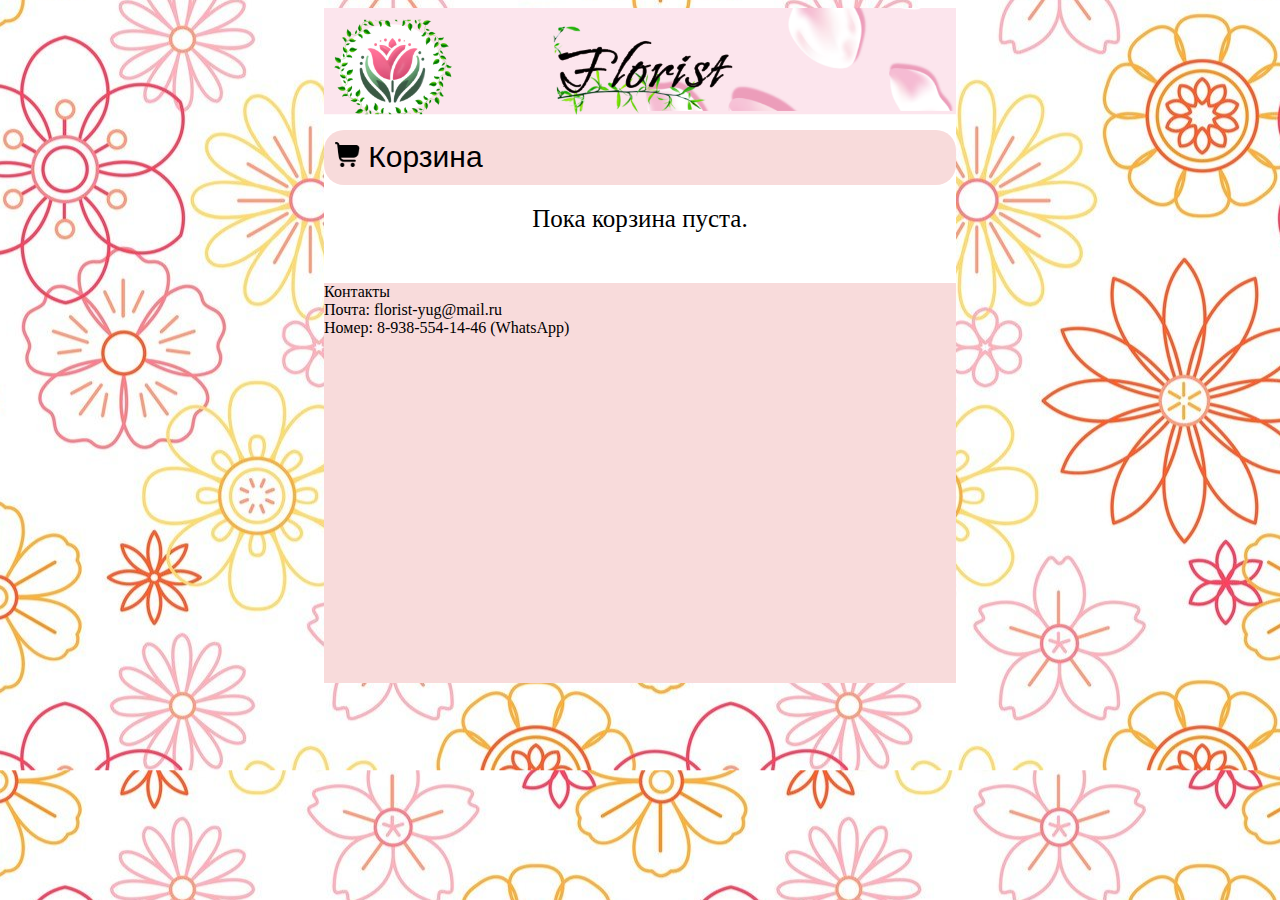
<file: cart/cart.html>
<!DOCTYPE html>
<html lang="ru">

<head>
    <meta charset="UTF-8">
    <meta name="viewport" content="width=device-width, initial-scale=1.0">
    <title>Florist :: Корзина</title>
    <link rel="stylesheet" href="./cart.css" />
</head>

<body>
    <div class="centralContentCatalog">
        <div class="catalogPage">
            <div class="headOfSite"><img src="shapka.png"></div>
            <!--<button><a href="https://www.youtube.com/"></a></button>-->
            <div class="navigationPanel">
                <div class="catalogButton">
                    <button>
                        <svg width="25" height="25" viewBox="0 0 25 25" fill="none" xmlns="http://www.w3.org/2000/svg"
                            xmlns:xlink="http://www.w3.org/1999/xlink">
                            <rect width="25" height="25" fill="url(#pattern0_56_16)" />
                            <defs>
                                <pattern id="pattern0_56_16" patternContentUnits="objectBoundingBox" width="1"
                                    height="1">
                                    <use xlink:href="#image0_56_16" transform="scale(0.00195312)" />
                                </pattern>
                                <image id="image0_56_16" width="512" height="512"
                                    xlink:href="[data-uri]" />
                            </defs>
                        </svg>
                        Корзина
                    </button>
                    <div class="catalogList">
                        <a href="https://www.youtube.com/">Главная</a>
                        <a href="https://www.gosuslugi.ru/">Каталог</a>
                        <a href="https://www.gosuslugi.ru/">Профиль</a>
                        <a href="https://www.gosuslugi.ru/">Акции</a>
                    </div>
                </div>
            </div>
            <div id="cart"></div>
            <script src="cart.js"></script>
            <div class="footure">
                Контакты<br>
                Почта: florist-yug@mail.ru<br>
                Номер: 8-938-554-14-46 (WhatsApp)<br>
            </div>
        </div>
</body>

</html>
</file>
<file: cart/cart.css>
body {
    background-image: url(./background.jpg);
    background-position: center;
}

.centralContentCatalog { /*catalogPage*/
    width: 1300px;
    height: auto;
    background-color: white;
    position: relative;
    width: 50%;
    height: 50%;
    margin: auto;
}

.headOfSite button {
    border: none;
    padding: 0px;
    background-color: transparent;
    cursor: pointer;
    height: auto;
    width: auto;
    margin: auto;
}

.headOfSite img {
    width: 100%;
}

.navigationPanel {
    display: flex;
    align-items: center;
    height: 55px;
    width: auto;
    background-color: #F8DBDB;
    border-radius: 20px;
}

.catalogButton {
    position: relative;
    display: inline-block;
}

.catalogList {
    display: none;
    position: absolute;
    background-color: #F8DBDB;
    padding: 15px 18px;
    margin-left: 17px;
}

.catalogList a {
    padding: 12px 20px;
    display: block;
    font-size: 20px;
}

.catalogList a:hover {
    background-color: #f0a2a2;
}

.catalogButton:hover .catalogList {
    display: block;
}

.navigationPanel button {
    margin-left: 5px;
    font-size: 30px;
    border: none;
    cursor: pointer;
    background-color: transparent;
}

#cart {
    margin-top: 20px;
    display: flex;
    justify-content: center;
    font-size: 25px;
}

.goPay {
    margin-top: 30px;
    display: flex;
    justify-content: center;
}

.goPay button {
    background-color: #F8DBDB;
    border: none;
    border-radius: 8px;
    padding: 16px 8px;
    font-size: 30px;
}

.footure {
    margin-top: 50px;
    height: 400px;
    background-color: #F8DBDB;
}
</file>
